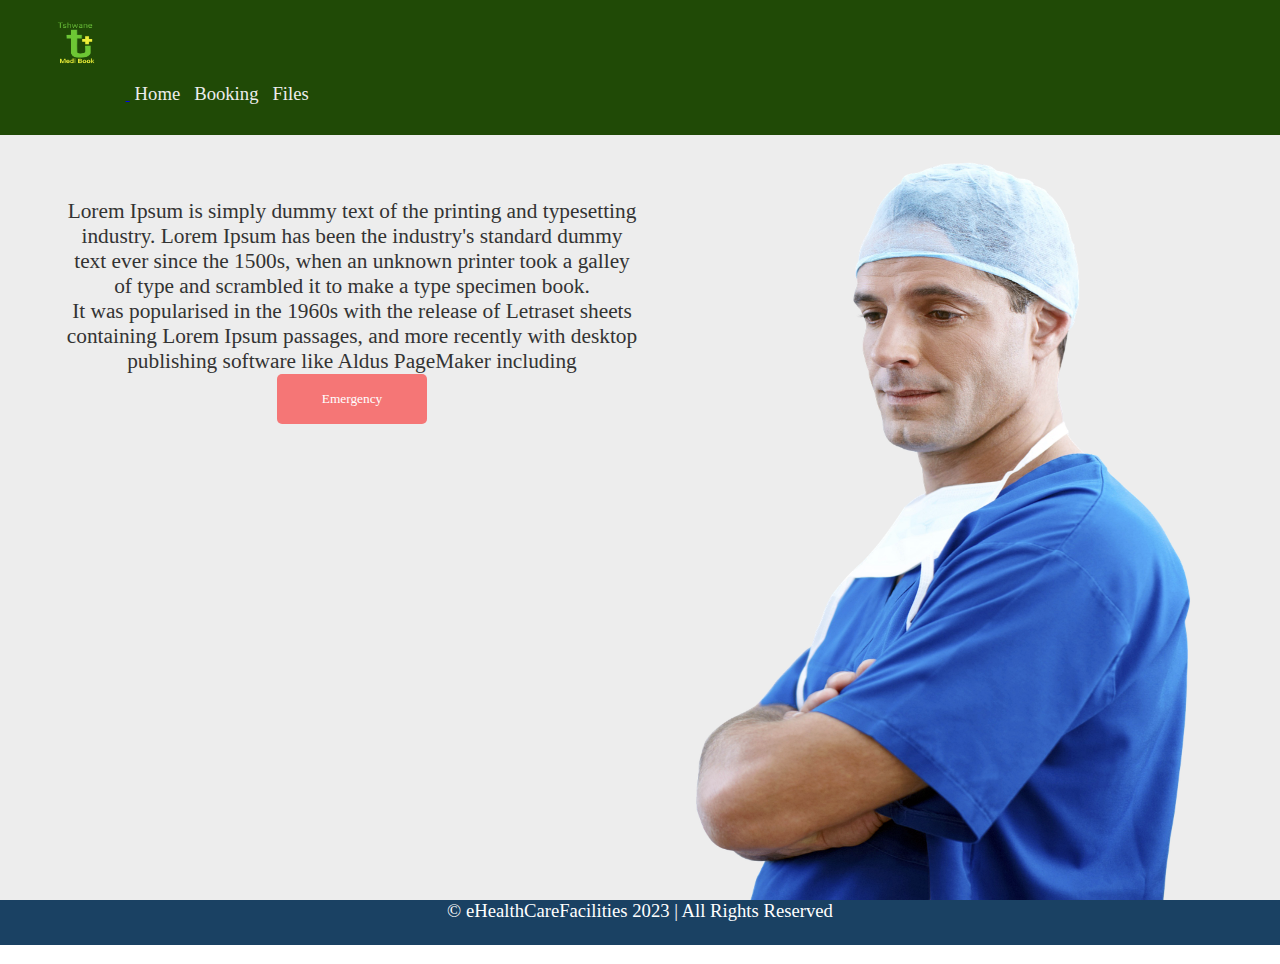
<file: eHealth/project/eHealth/index.html>
<!doctype html>
<html lang="en">
  <head>
    <meta charset="utf-8">
    <meta name="viewport" content="width=device-width, initial-scale=1">
    <link rel="icon" type="image/x-icon" href="images/tshwaneLogo.jpeg">
    <title>Home - eHealth Region of Tshwane</title>
    
    <link href="https://cdn.jsdelivr.net/npm/bootstrap@5.3.1/dist/css/bootstrap.min.css" rel="stylesheet" integrity="sha384-4bw+/aepP/YC94hEpVNVgiZdgIC5+VKNBQNGCHeKRQN+PtmoHDEXuppvnDJzQIu9" crossorigin="anonymous">
    <link rel="stylesheet" href="./css/base.css">
  </head>
  <body>
  
  
    <!-- Body -->
        <nav class="navbar">
          <div class="container">
            <a class="logo navbar-brand" href="#">
                <img src="images/logo.png" alt="Bootstrap">
            </a>
            <a class="navLink link-opacity-75" href="C:\Users\User\OneDrive - Tshwane University of Technology\Documents\project\index.html">Home</a>
        
            <a class="navLink link-opacity-75" href="booking.html">Booking</a>
            <a class="navLink link-opacity-75" href="medicalReport.html">Files</a>
 
            <a class="logo navbar-brand" href="#">
                
            </a>
          </div>
          <div class="container hyperlinks" style="width: 60%;">
          </div>
        </nav>
      <div class="box-1">
        <div class="innerBox1">
            <p>Lorem Ipsum is simply dummy text of the printing and typesetting industry. 
            Lorem Ipsum has been the industry's standard dummy text ever since the 1500s, 
            when an unknown printer took a galley of type and scrambled it to make a type specimen book.</p>    
            <p class="mt-2">It was popularised in the 1960s with the release of Letraset sheets containing 
                Lorem Ipsum passages, and more recently with desktop publishing software like Aldus PageMaker including </p>    
            
            <button class="btn1 mt-2">Emergency</button>
        </div>
      </div>
    <!-- End of Body -->

    <!-- Footer -->
    <div class="footer">
        <p>&copy eHealthCareFacilities 2023 | All Rights Reserved </p>
    </div>

  <script src="https://cdn.jsdelivr.net/npm/bootstrap@5.3.1/dist/js/bootstrap.bundle.min.js" integrity="sha384-HwwvtgBNo3bZJJLYd8oVXjrBZt8cqVSpeBNS5n7C8IVInixGAoxmnlMuBnhbgrkm" crossorigin="anonymous"></script>
  <script src="https://code.jquery.com/jquery-3.5.1.slim.min.js"></script>
  <script src="https://cdn.jsdelivr.net/npm/popper.js@1.16.1/dist/umd/popper.min.js"></script>

  <!-- Animation script -->
  <!-- <script src="javascript/particles.min.js"></script>
  <script src="javascript/app.js"></script> -->

  </body>
</html>
</file>
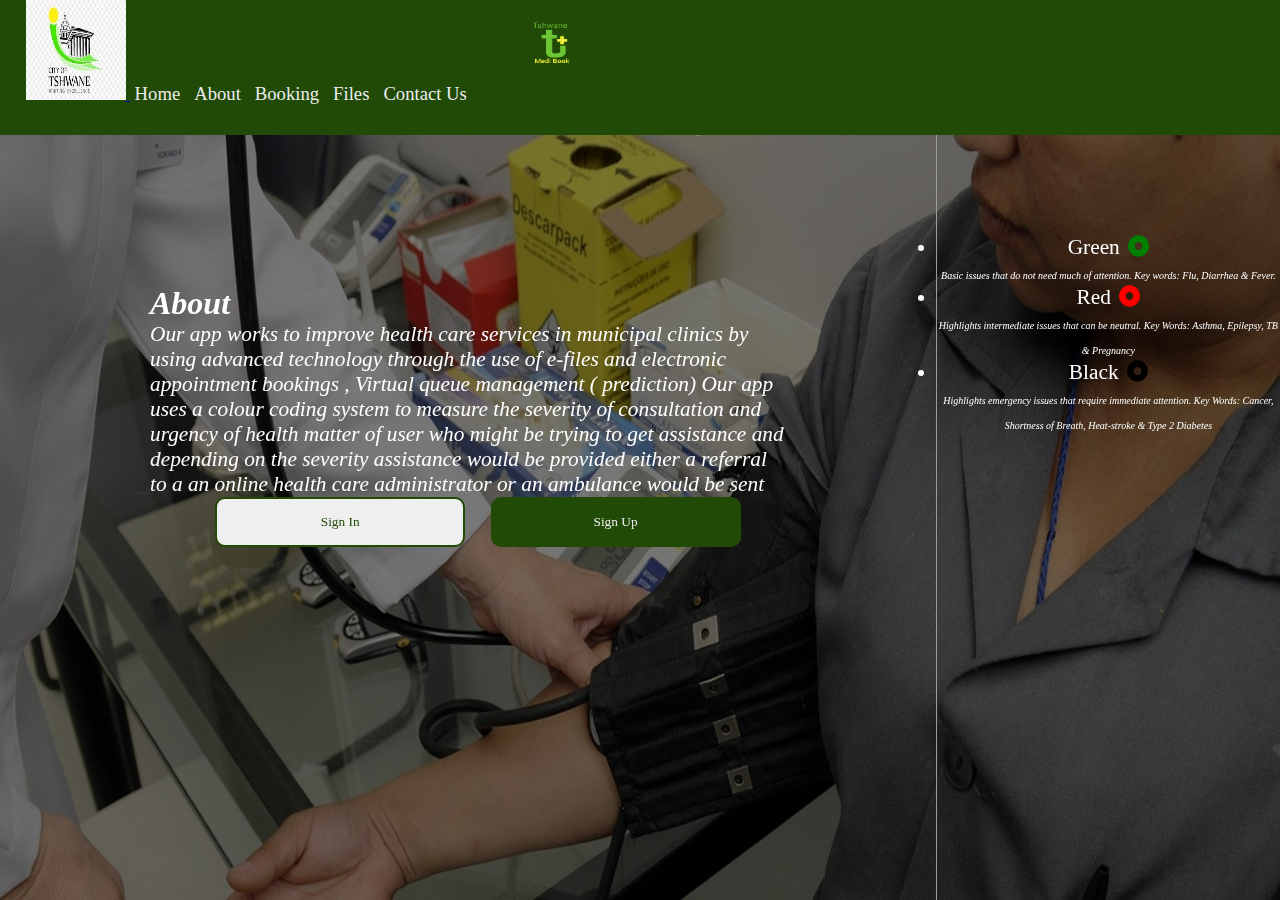
<file: eHealth/about.html>
<!doctype html>
<html lang="en">
  <head>
    <meta charset="utf-8">
    <meta name="viewport" content="width=device-width, initial-scale=1">
    <link rel="icon" type="image/x-icon" href="images/tshwaneLogo.jpeg">
    <title>eHealth Region of Tshwane</title>
    <link href="https://cdn.jsdelivr.net/npm/bootstrap@5.3.1/dist/css/bootstrap.min.css" rel="stylesheet" integrity="sha384-4bw+/aepP/YC94hEpVNVgiZdgIC5+VKNBQNGCHeKRQN+PtmoHDEXuppvnDJzQIu9" crossorigin="anonymous">
  </head>
  <body>
    <link rel="stylesheet" href="https://cdnjs.cloudflare.com/ajax/libs/font-awesome/6.4.2/css/all.min.css">
    <link href="https://cdn.jsdelivr.net/npm/bootstrap@5.3.1/dist/css/bootstrap.min.css" rel="stylesheet" integrity="sha384-4bw+/aepP/YC94hEpVNVgiZdgIC5+VKNBQNGCHeKRQN+PtmoHDEXuppvnDJzQIu9" crossorigin="anonymous">
    <link rel="stylesheet" href="./css/base.css">
  

    <!-- Navigation -->
        <nav class="navbar">
          <div class="container">
            <a class="logo navbar-brand" href="#">
                <img src="images/tshwaneLogo.jpeg" alt="Bootstrap">
            </a>
            <a class="navLink link-opacity-75" href="index.html">Home</a>
            <a class="navLink link-opacity-75" href="about.html">About</a>
            <a class="navLink link-opacity-75" href="booking.html">Booking</a>
            <a class="navLink link-opacity-75" href="medicalReport.html">Files</a>
            <a class="navLink link-opacity-75" href="index.html">Contact Us</a>
            <a class="logo navbar-brand" href="#">
                <img src="images/logo.png" alt="Bootstrap">
            </a>
          </div>
          <div class="container hyperlinks" style="width: 60%;">
          </div>
        </nav>
    <!-- End of Navigation -->

    <!-- Body -->
    <div class="aboutSection">
        <div class="about">
            <h2 class="text-center">About</h2>
            <p>Our app works to improve health care services in municipal clinics
              by using advanced technology through the use of e-files and
              electronic appointment bookings , Virtual queue management ( prediction)
              Our app uses a colour coding system to measure the severity of
              consultation and urgency of health matter of user who might be
              trying to get assistance and depending on the severity assistance
              would be provided either a referral to a an online health care administrator or
              an ambulance would be sent</p>
            <div class="aboutButtons">
              <center>
                <button class="signIn"><a href="forms.html">Sign In</a></button>
                <button class="signUp"><a href="forms.html">Sign Up</a></button>
              </center>
            </div>
        </div>
        <div class="codes">
            <center>
                <ul class="list-group list-group-flush">
                    <li class="list-group-item mb-2">
                      Green
                      <i style="color: green; margin-left: 3px;" class="fa-solid fa-circle-dot"></i>
                      <br>
                      <i> <span style="font-size: x-small;">
                      Basic issues that do not need much of attention. Key words: Flu, Diarrhea & Fever.
                      </span> </i>
                    </li>
                    <li class="list-group-item mb-2">
                      Red
                      <i style="color: red; margin-left: 3px;" class="fa-solid fa-circle-dot"></i>
                      <br>
                      <i> <span style="font-size: x-small;"> Highlights intermediate issues that can be neutral. Key Words: Asthma, Epilepsy, TB & Pregnancy</span> </i>
                    </li>
                    <li class="list-group-item">
                      Black
                      <i style="color: black; margin-left: 3px;" class="fa-solid fa-circle-dot"></i>
                      <br>
                      <i> <span style="font-size: x-small;"> Highlights emergency issues that require immediate attention. Key Words: Cancer, Shortness of Breath, Heat-stroke & Type 2 Diabetes</span> </i>
                    </li>
                  </ul>
            </center>
        </div>
    </div>
    <!-- End of body -->

  <div class="footer">
    <p>&copy eHealthCareFacilities 2023 | All Rights Reserved </p>
  </div>

  <script src="https://cdn.jsdelivr.net/npm/bootstrap@5.3.1/dist/js/bootstrap.bundle.min.js" integrity="sha384-HwwvtgBNo3bZJJLYd8oVXjrBZt8cqVSpeBNS5n7C8IVInixGAoxmnlMuBnhbgrkm" crossorigin="anonymous"></script>
  <script src="https://code.jquery.com/jquery-3.5.1.slim.min.js"></script>
  <script src="https://cdn.jsdelivr.net/npm/popper.js@1.16.1/dist/umd/popper.min.js"></script>

  </body>
</html>
</file>
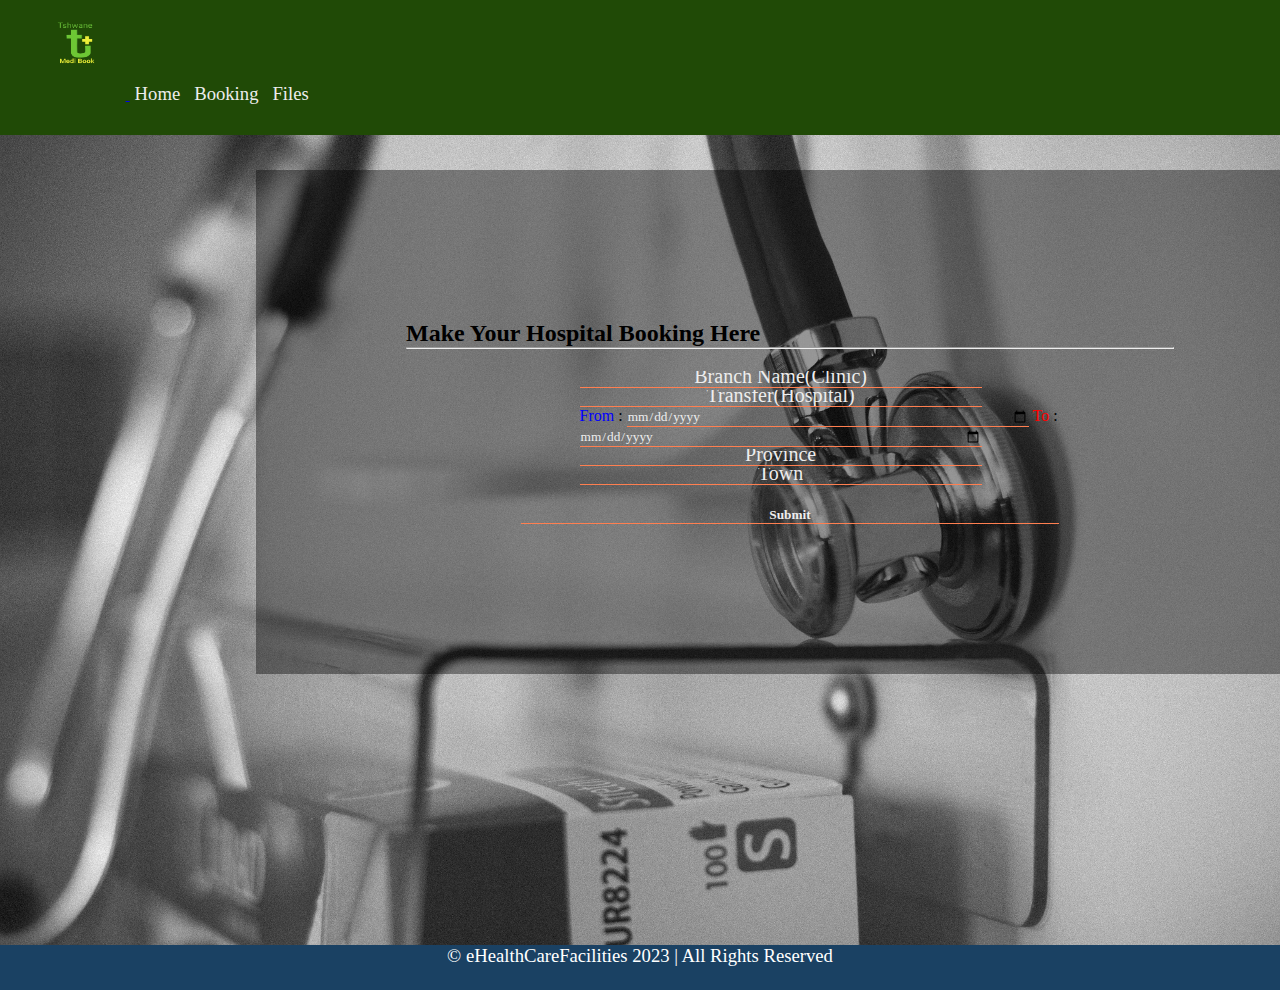
<file: eHealth/booking.html>
<!doctype html>
<html lang="en">
  <head>
    <meta charset="utf-8">
    <meta name="viewport" content="width=device-width, initial-scale=1">
    <link rel="icon" type="image/x-icon" href="images/tshwaneLogo.jpeg">
    <title>Login - eHealth Region of Tshwane</title>
    <link href="https://cdn.jsdelivr.net/npm/bootstrap@5.3.1/dist/css/bootstrap.min.css" rel="stylesheet" integrity="sha384-4bw+/aepP/YC94hEpVNVgiZdgIC5+VKNBQNGCHeKRQN+PtmoHDEXuppvnDJzQIu9" crossorigin="anonymous">
    <link href="https://cdn.jsdelivr.net/npm/bootstrap@5.3.1/dist/css/bootstrap.min.css" rel="stylesheet" integrity="sha384-4bw+/aepP/YC94hEpVNVgiZdgIC5+VKNBQNGCHeKRQN+PtmoHDEXuppvnDJzQIu9" crossorigin="anonymous">
    <link rel="stylesheet" href="./css/base.css">
  </head>
  <body>
  
    <nav class="navbar">
      <div class="container">
        <a class="logo navbar-brand" href="#">
            <img src="images/logo.png" alt="Bootstrap">
        </a>
        <a class="navLink link-opacity-75" href="index.html">Home</a>
        <a class="navLink link-opacity-75" href="booking.html">Booking</a>
        <a class="navLink link-opacity-75" href="medicalReport.html">Files</a>
        <a class="logo navbar-brand" href="#">
            
        </a>
      </div>
      <div class="container hyperlinks" style="width: 60%;">
      </div>
    </nav>

    <!-- Our Actual form to be created -->
    <div class=" mainOfBooking mt-3">
        <div class="form-container">
            <form action="booking.html" onsubmit="return val();">
              <h2 style="font-weight: bold;" class="text-center" >Make Your Hospital Booking Here</h2>
              <hr>
                <div class="inputs">
                  <input type="text" id="branchName" placeholder="Branch Name(Clinic)"><br>
                  <input type="text" id="transfer" placeholder="Transfer(Hospital)"><br>
                  <label for=""><span style="color: blue;">From </span> :
                    <input type="date" id="fromDate" placeholder="From">
                  </label>
                  <label for=""><span style="color: red;">To </span> :
                  <input type="date" id="toDate" placeholder="To"><br>
                  </label>
                  <input type="text" id="province" placeholder="Province"><br>
                  <input type="text" id="town" placeholder="Town"><br>
                </div>
                <center>
                    <input type="submit" class="submit"  value="Submit">
                </center>

            </form>
            <script>
            function val(){

              let branchName = document.getElementById("branchName");
              let transfer = document.getElementById("transfer");
              let fromDate = document.getElementById("fromDate");
              let toDate = document.getElementById("toDate");
              let province = document.getElementById("province");
              let town = document.getElementById("town");

               
              if(branchName == "" || transfer =="" || province == "" || town =="" || toDate == "" || fromDate == ""){
                alert("Please fill in all fields");
                return false;
              }else{
                alert("Successfully Booked");
                return true;
              }
            }
            
            </script>
        </div>
    </div>
    <!-- End Our Actual form to be created -->

    <div class="footer">
        <p>&copy eHealthCareFacilities 2023 | All Rights Reserved</p>
    </div>

  <script src="https://cdn.jsdelivr.net/npm/bootstrap@5.3.1/dist/js/bootstrap.bundle.min.js" integrity="sha384-HwwvtgBNo3bZJJLYd8oVXjrBZt8cqVSpeBNS5n7C8IVInixGAoxmnlMuBnhbgrkm" crossorigin="anonymous"></script>
  <script src="https://code.jquery.com/jquery-3.5.1.slim.min.js"></script>
  <script src="https://cdn.jsdelivr.net/npm/popper.js@1.16.1/dist/umd/popper.min.js"></script>
  <script src="javascript/script.js"></script>

  </body>
</html>
</file>
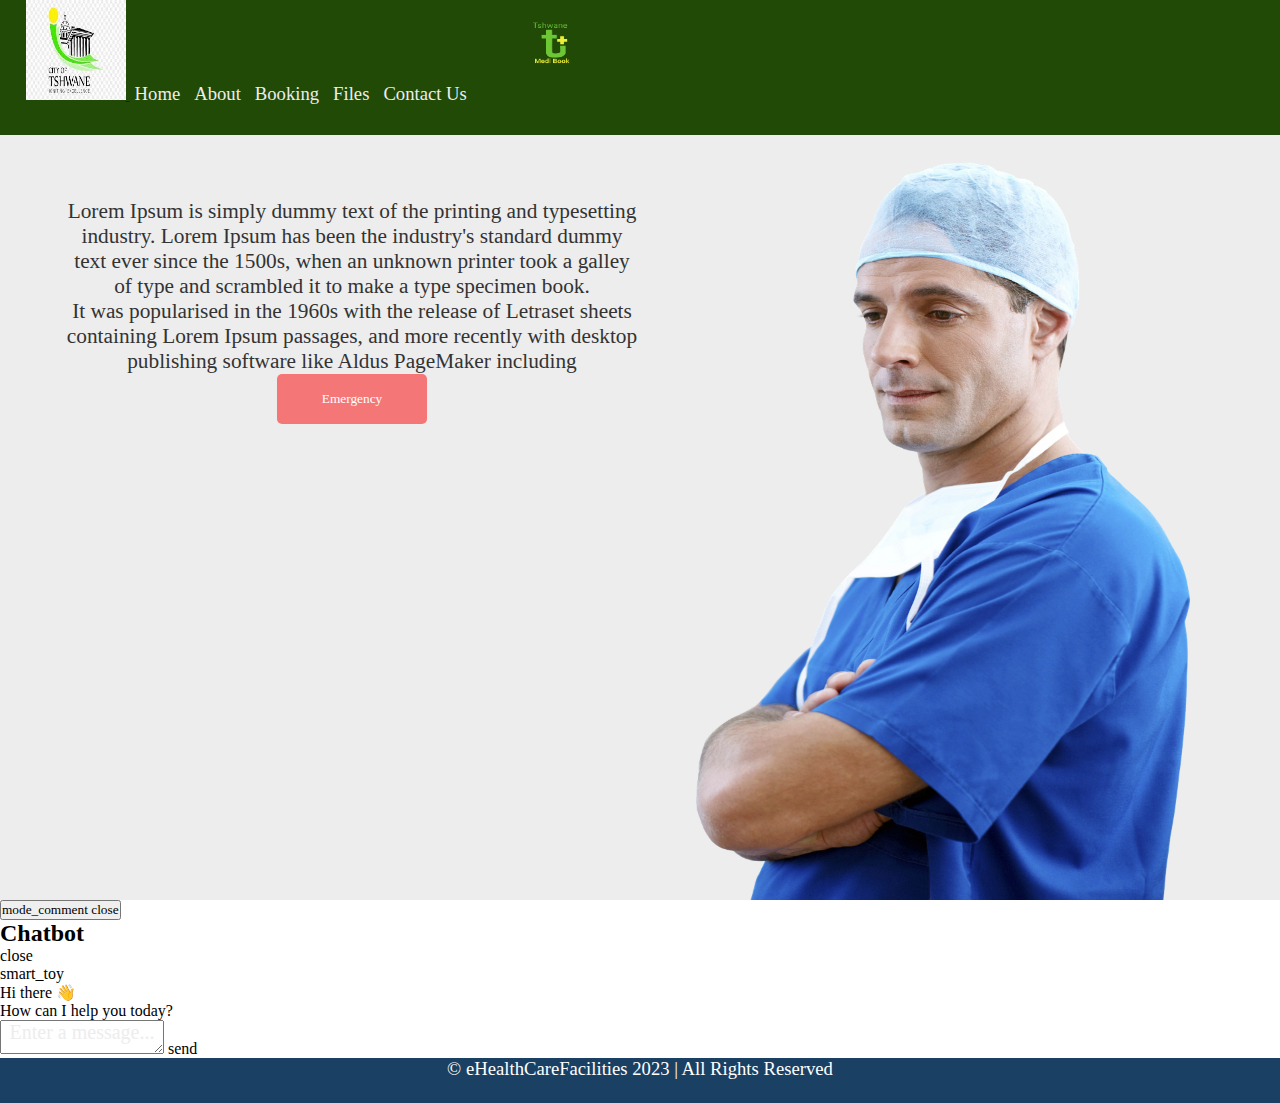
<file: eHealth/chatbot.html>
<!doctype html>
<html lang="en">
  <head>
    <meta charset="utf-8">
    <meta name="viewport" content="width=device-width, initial-scale=1">
    <link rel="icon" type="image/x-icon" href="images/tshwaneLogo.jpeg">
    <title>Home - eHealth Region of Tshwane</title>
    
    <link href="https://cdn.jsdelivr.net/npm/bootstrap@5.3.1/dist/css/bootstrap.min.css" rel="stylesheet" integrity="sha384-4bw+/aepP/YC94hEpVNVgiZdgIC5+VKNBQNGCHeKRQN+PtmoHDEXuppvnDJzQIu9" crossorigin="anonymous">
    <link rel="stylesheet" href="./css/base.css">
  </head>
  <body>
  
  
    <!-- Body -->
        <nav class="navbar">
          <div class="container">
            <a class="logo navbar-brand" href="#">
                <img src="images/tshwaneLogo.jpeg" alt="Bootstrap">
            </a>
            <a class="navLink link-opacity-75" href="index.html">Home</a>
            <a class="navLink link-opacity-75" href="about.html">About</a>
            <a class="navLink link-opacity-75" href="booking.html">Booking</a>
            <a class="navLink link-opacity-75" href="medicalReport.html">Files</a>
            <a class="navLink link-opacity-75" href="#">Contact Us</a>
            <a class="logo navbar-brand" href="#">
                <img src="images/logo.png" alt="Bootstrap">
            </a>
          </div>
          <div class="container hyperlinks" style="width: 60%;">
          </div>
        </nav>
      <div class="box-1">
        <div class="innerBox1">
            <p>Lorem Ipsum is simply dummy text of the printing and typesetting industry. 
            Lorem Ipsum has been the industry's standard dummy text ever since the 1500s, 
            when an unknown printer took a galley of type and scrambled it to make a type specimen book.</p>    
            <p class="mt-2">It was popularised in the 1960s with the release of Letraset sheets containing 
                Lorem Ipsum passages, and more recently with desktop publishing software like Aldus PageMaker including </p>    
            
            <button class="btn1 mt-2">Emergency</button>
        </div>
      </div>
    <!-- End of Body -->
    <button class="chatbot-toggler">
      <span class="material-symbols-rounded">mode_comment</span>
      <span class="material-symbols-outlined">close</span>
    </button>
    <div class="chatbot">
      <header>
        <h2>Chatbot</h2>
        <span class="close-btn material-symbols-outlined">close</span>
      </header>
      <ul class="chatbox">
        <li class="chat incoming">
          <span class="material-symbols-outlined">smart_toy</span>
          <p>Hi there 👋<br>How can I help you today?</p>
        </li>
      </ul>
      <div class="chat-input">
        <textarea placeholder="Enter a message..." spellcheck="false" required></textarea>
        <span id="send-btn" class="material-symbols-rounded">send</span>
      </div>
    </div>
    <!-- Footer -->
    <div class="footer">
        <p>&copy eHealthCareFacilities 2023 | All Rights Reserved </p>
    </div>

  <script src="https://cdn.jsdelivr.net/npm/bootstrap@5.3.1/dist/js/bootstrap.bundle.min.js" integrity="sha384-HwwvtgBNo3bZJJLYd8oVXjrBZt8cqVSpeBNS5n7C8IVInixGAoxmnlMuBnhbgrkm" crossorigin="anonymous"></script>
  <script src="https://code.jquery.com/jquery-3.5.1.slim.min.js"></script>
  <script src="https://cdn.jsdelivr.net/npm/popper.js@1.16.1/dist/umd/popper.min.js"></script>

  <!-- Animation script -->
  <!-- <script src="javascript/particles.min.js"></script>
  <script src="javascript/app.js"></script> -->

  </body>
</html>
</file>
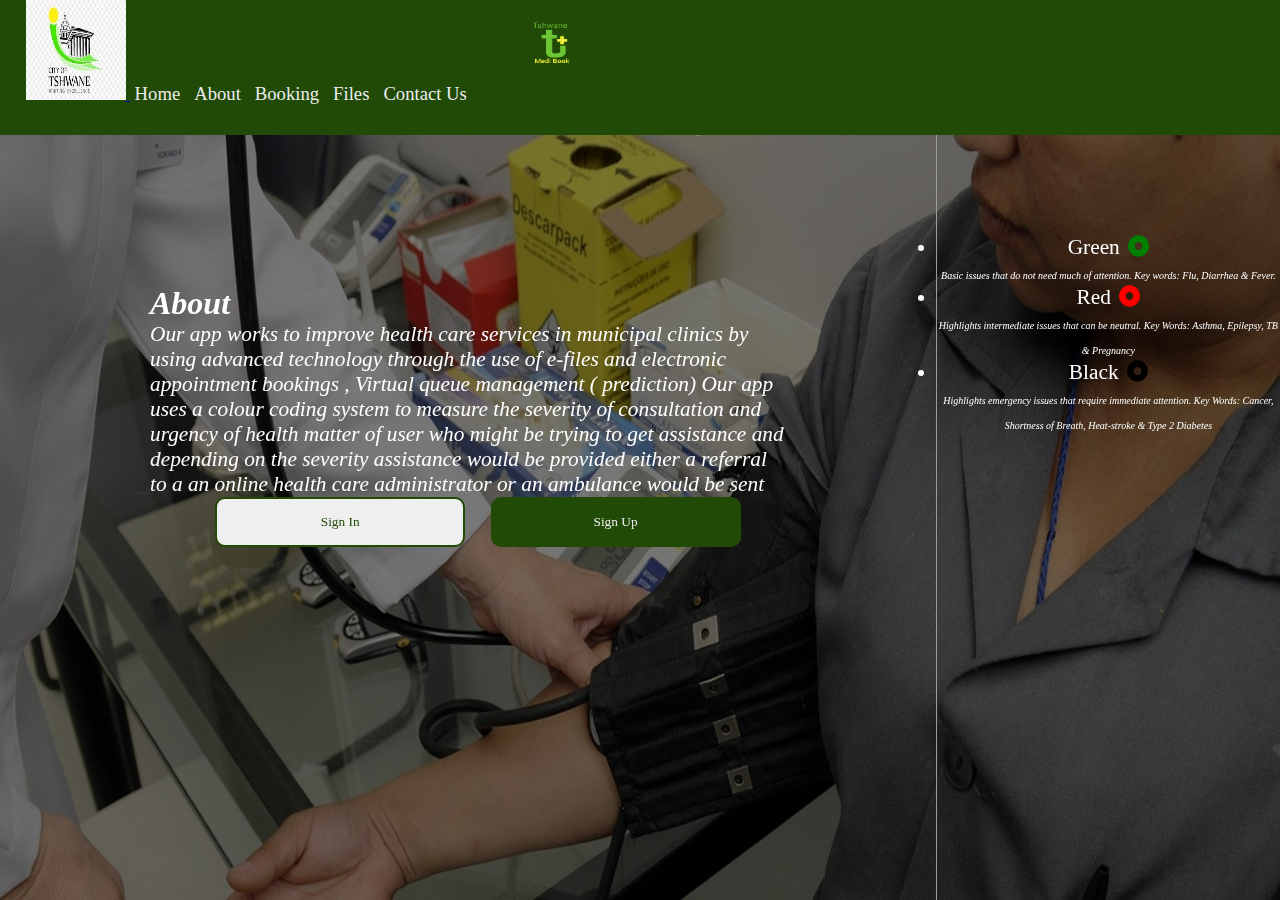
<file: eHealth/project/eHealth/about.html>
<!doctype html>
<html lang="en">
  <head>
    <meta charset="utf-8">
    <meta name="viewport" content="width=device-width, initial-scale=1">
    <link rel="icon" type="image/x-icon" href="images/tshwaneLogo.jpeg">
    <title>eHealth Region of Tshwane</title>
    <link href="https://cdn.jsdelivr.net/npm/bootstrap@5.3.1/dist/css/bootstrap.min.css" rel="stylesheet" integrity="sha384-4bw+/aepP/YC94hEpVNVgiZdgIC5+VKNBQNGCHeKRQN+PtmoHDEXuppvnDJzQIu9" crossorigin="anonymous">
  </head>
  <body>
    <link rel="stylesheet" href="https://cdnjs.cloudflare.com/ajax/libs/font-awesome/6.4.2/css/all.min.css">
    <link href="https://cdn.jsdelivr.net/npm/bootstrap@5.3.1/dist/css/bootstrap.min.css" rel="stylesheet" integrity="sha384-4bw+/aepP/YC94hEpVNVgiZdgIC5+VKNBQNGCHeKRQN+PtmoHDEXuppvnDJzQIu9" crossorigin="anonymous">
    <link rel="stylesheet" href="./css/base.css">
  

    <!-- Navigation -->
        <nav class="navbar">
          <div class="container">
            <a class="logo navbar-brand" href="#">
                <img src="images/tshwaneLogo.jpeg" alt="Bootstrap">
            </a>
            <a class="navLink link-opacity-75" href="index.html">Home</a>
            <a class="navLink link-opacity-75" href="about.html">About</a>
            <a class="navLink link-opacity-75" href="booking.html">Booking</a>
            <a class="navLink link-opacity-75" href="medicalReport.html">Files</a>
            <a class="navLink link-opacity-75" href="#">Contact Us</a>
            <a class="logo navbar-brand" href="#">
                <img src="images/logo.png" alt="Bootstrap">
            </a>
          </div>
          <div class="container hyperlinks" style="width: 60%;">
          </div>
        </nav>
    <!-- End of Navigation -->

    <!-- Body -->
    <div class="aboutSection">
        <div class="about">
            <h2 class="text-center">About</h2>
            <p>Our app works to improve health care services in municipal clinics
              by using advanced technology through the use of e-files and
              electronic appointment bookings , Virtual queue management ( prediction)
              Our app uses a colour coding system to measure the severity of
              consultation and urgency of health matter of user who might be
              trying to get assistance and depending on the severity assistance
              would be provided either a referral to a an online health care administrator or
              an ambulance would be sent</p>
            <div class="aboutButtons">
              <center>
                <button class="signIn"><a href="forms.html">Sign In</a></button>
                <button class="signUp"><a href="forms.html">Sign Up</a></button>
              </center>
            </div>
        </div>
        <div class="codes">
            <center>
                <ul class="list-group list-group-flush">
                    <li class="list-group-item mb-2">
                      Green
                      <i style="color: green; margin-left: 3px;" class="fa-solid fa-circle-dot"></i>
                      <br>
                      <i> <span style="font-size: x-small;">
                      Basic issues that do not need much of attention. Key words: Flu, Diarrhea & Fever.
                      </span> </i>
                    </li>
                    <li class="list-group-item mb-2">
                      Red
                      <i style="color: red; margin-left: 3px;" class="fa-solid fa-circle-dot"></i>
                      <br>
                      <i> <span style="font-size: x-small;"> Highlights intermediate issues that can be neutral. Key Words: Asthma, Epilepsy, TB & Pregnancy</span> </i>
                    </li>
                    <li class="list-group-item">
                      Black
                      <i style="color: black; margin-left: 3px;" class="fa-solid fa-circle-dot"></i>
                      <br>
                      <i> <span style="font-size: x-small;"> Highlights emergency issues that require immediate attention. Key Words: Cancer, Shortness of Breath, Heat-stroke & Type 2 Diabetes</span> </i>
                    </li>
                  </ul>
            </center>
        </div>
    </div>
    <!-- End of body -->

  <div class="footer">
    <p>&copy eHealthCareFacilities 2023 | All Rights Reserved </p>
  </div>

  <script src="https://cdn.jsdelivr.net/npm/bootstrap@5.3.1/dist/js/bootstrap.bundle.min.js" integrity="sha384-HwwvtgBNo3bZJJLYd8oVXjrBZt8cqVSpeBNS5n7C8IVInixGAoxmnlMuBnhbgrkm" crossorigin="anonymous"></script>
  <script src="https://code.jquery.com/jquery-3.5.1.slim.min.js"></script>
  <script src="https://cdn.jsdelivr.net/npm/popper.js@1.16.1/dist/umd/popper.min.js"></script>

  </body>
</html>
</file>
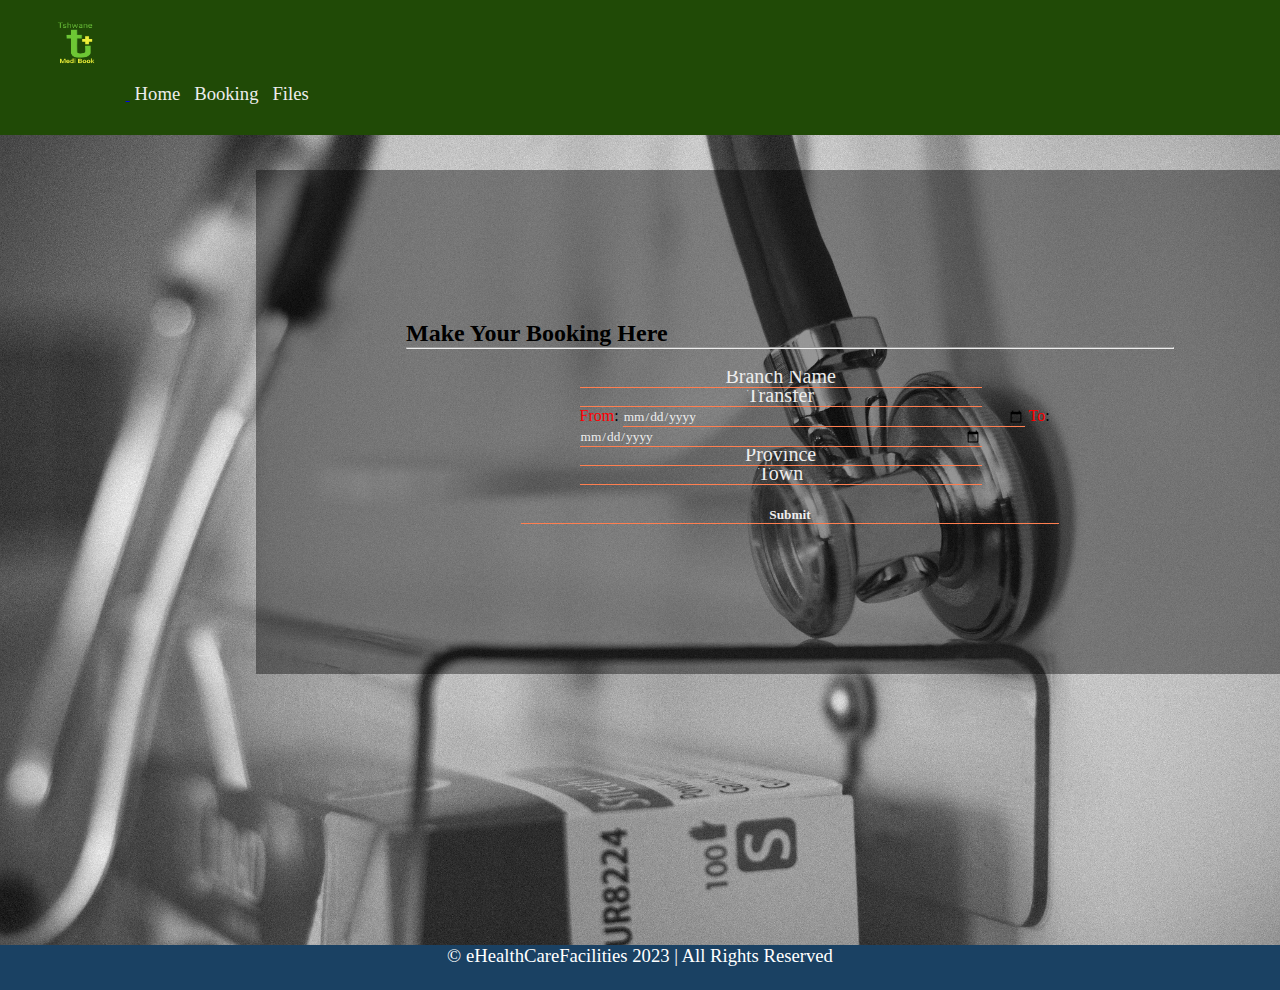
<file: eHealth/project/eHealth/booking.html>
<!doctype html>
<html lang="en">
  <head>
    <meta charset="utf-8">
    <meta name="viewport" content="width=device-width, initial-scale=1">
    <link rel="icon" type="image/x-icon" href="images/tshwaneLogo.jpeg">
    <title>Login - eHealth Region of Tshwane</title>
    <link href="https://cdn.jsdelivr.net/npm/bootstrap@5.3.1/dist/css/bootstrap.min.css" rel="stylesheet" integrity="sha384-4bw+/aepP/YC94hEpVNVgiZdgIC5+VKNBQNGCHeKRQN+PtmoHDEXuppvnDJzQIu9" crossorigin="anonymous">
    <link href="https://cdn.jsdelivr.net/npm/bootstrap@5.3.1/dist/css/bootstrap.min.css" rel="stylesheet" integrity="sha384-4bw+/aepP/YC94hEpVNVgiZdgIC5+VKNBQNGCHeKRQN+PtmoHDEXuppvnDJzQIu9" crossorigin="anonymous">
    <link rel="stylesheet" href="./css/base.css">
  </head>
  <body>
  
    <nav class="navbar">
      <div class="container">
        <a class="logo navbar-brand" href="#">
            <img src="images/logo.png" alt="Bootstrap">
        </a>
        <a class="navLink link-opacity-75" href="C:\Users\User\OneDrive - Tshwane University of Technology\Documents\project\index.html">Home</a>
        <a class="navLink link-opacity-75" href="booking.html">Booking</a>
        <a class="navLink link-opacity-75" href="medicalReport.html">Files</a>
        <a class="logo navbar-brand" href="#">
            
        </a>
      </div>
      <div class="container hyperlinks" style="width: 60%;">
      </div>
    </nav>

    <!-- Our Actual form to be created -->
    <div class=" mainOfBooking mt-3">
        <div class="form-container">
            <form action="booking.html" onsubmit="return val();">
              <h2 style="font-weight: bold;" class="text-center" >Make Your Booking Here</h2>
              <hr>
                <div class="inputs">
                  <input type="text" id="branchName" placeholder="Branch Name"><br>
                  <input type="text" id="transfer" placeholder="Transfer"><br>
                  <label for=""><span style="color: red;">From</span>:
                    <input type="date" id="fromDate" placeholder="From">
                  </label>
                  <label for=""><span style="color: red;">To</span>:
                  <input type="date" id="toDate" placeholder="To"><br>
                  </label>
                  <input type="text" id="province" placeholder="Province"><br>
                  <input type="text" id="town" placeholder="Town"><br>
                </div>
                <center>
                    <input type="submit" class="submit"  value="Submit">
                </center>

            </form>
            <script>
            function val(){

              let branchName = document.getElementById("branchName");
              let transfer = document.getElementById("transfer");
              let fromDate = document.getElementById("fromDate");
              let toDate = document.getElementById("toDate");
              let province = document.getElementById("province");
              let town = document.getElementById("town");

               
              if(branchName == "" || transfer =="" || province == "" || town =="" || toDate == "" || fromDate == ""){
                alert("Please fill in all fields");
                return false;
              }else{
                alert("Successfully Booked");
                return true;
              }
            }
            
            </script>
        </div>
    </div>
    <!-- End Our Actual form to be created -->

    <div class="footer">
        <p>&copy eHealthCareFacilities 2023 | All Rights Reserved</p>
    </div>

  <script src="https://cdn.jsdelivr.net/npm/bootstrap@5.3.1/dist/js/bootstrap.bundle.min.js" integrity="sha384-HwwvtgBNo3bZJJLYd8oVXjrBZt8cqVSpeBNS5n7C8IVInixGAoxmnlMuBnhbgrkm" crossorigin="anonymous"></script>
  <script src="https://code.jquery.com/jquery-3.5.1.slim.min.js"></script>
  <script src="https://cdn.jsdelivr.net/npm/popper.js@1.16.1/dist/umd/popper.min.js"></script>
  <script src="javascript/script.js"></script>

  </body>
</html>
</file>
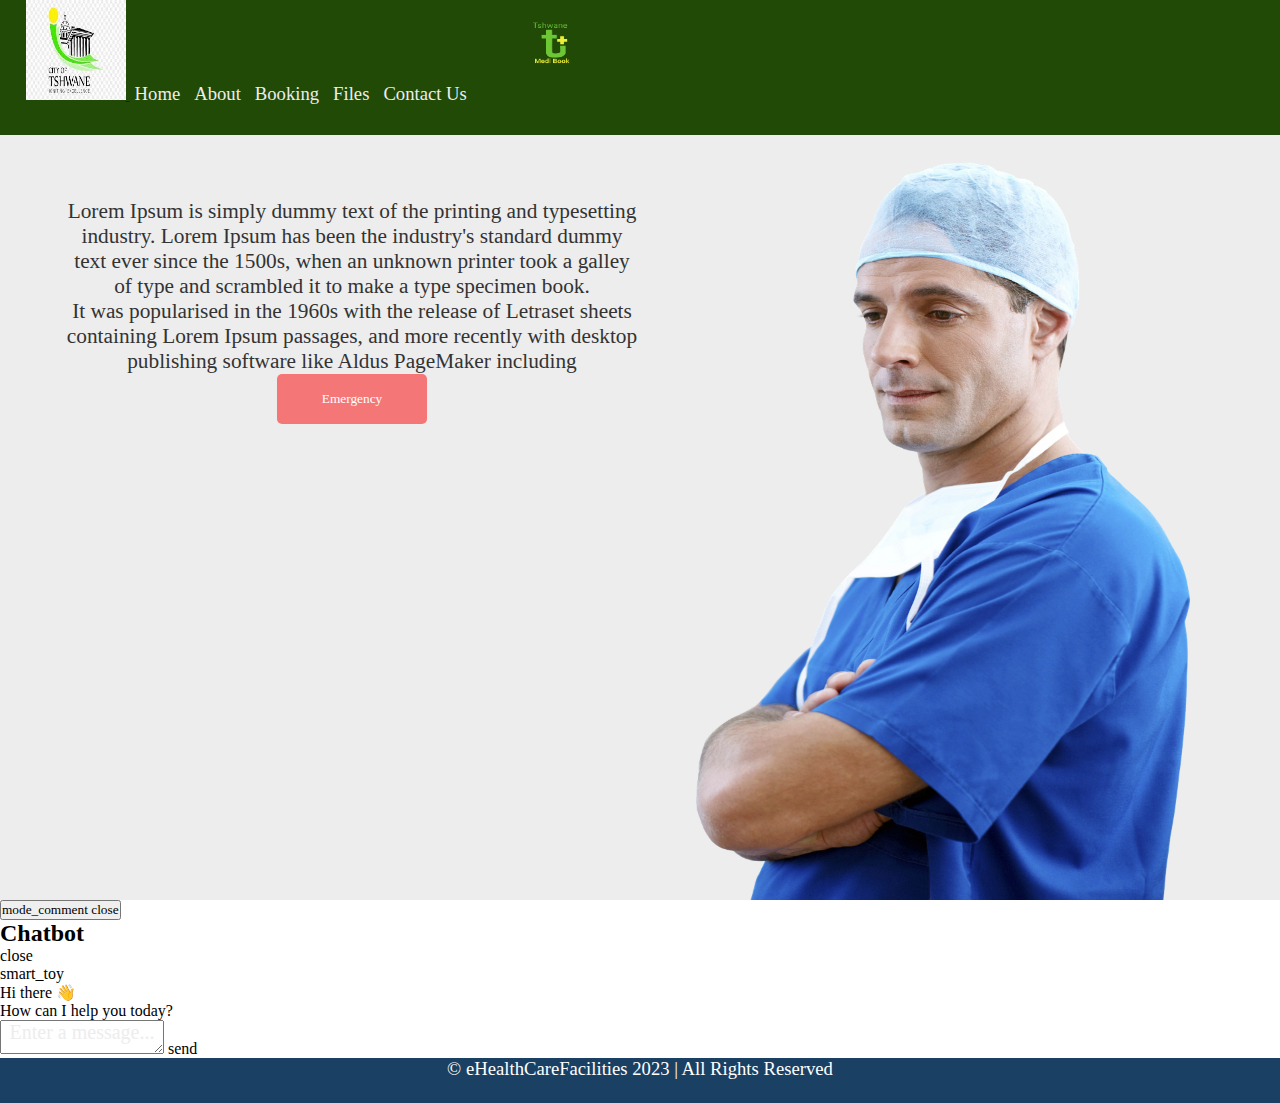
<file: eHealth/project/eHealth/chatbot.html>
<!doctype html>
<html lang="en">
  <head>
    <meta charset="utf-8">
    <meta name="viewport" content="width=device-width, initial-scale=1">
    <link rel="icon" type="image/x-icon" href="images/tshwaneLogo.jpeg">
    <title>Home - eHealth Region of Tshwane</title>
    
    <link href="https://cdn.jsdelivr.net/npm/bootstrap@5.3.1/dist/css/bootstrap.min.css" rel="stylesheet" integrity="sha384-4bw+/aepP/YC94hEpVNVgiZdgIC5+VKNBQNGCHeKRQN+PtmoHDEXuppvnDJzQIu9" crossorigin="anonymous">
    <link rel="stylesheet" href="./css/base.css">
  </head>
  <body>
  
  
    <!-- Body -->
        <nav class="navbar">
          <div class="container">
            <a class="logo navbar-brand" href="#">
                <img src="images/tshwaneLogo.jpeg" alt="Bootstrap">
            </a>
            <a class="navLink link-opacity-75" href="index.html">Home</a>
            <a class="navLink link-opacity-75" href="about.html">About</a>
            <a class="navLink link-opacity-75" href="booking.html">Booking</a>
            <a class="navLink link-opacity-75" href="medicalReport.html">Files</a>
            <a class="navLink link-opacity-75" href="#">Contact Us</a>
            <a class="logo navbar-brand" href="#">
                <img src="images/logo.png" alt="Bootstrap">
            </a>
          </div>
          <div class="container hyperlinks" style="width: 60%;">
          </div>
        </nav>
      <div class="box-1">
        <div class="innerBox1">
            <p>Lorem Ipsum is simply dummy text of the printing and typesetting industry. 
            Lorem Ipsum has been the industry's standard dummy text ever since the 1500s, 
            when an unknown printer took a galley of type and scrambled it to make a type specimen book.</p>    
            <p class="mt-2">It was popularised in the 1960s with the release of Letraset sheets containing 
                Lorem Ipsum passages, and more recently with desktop publishing software like Aldus PageMaker including </p>    
            
            <button class="btn1 mt-2">Emergency</button>
        </div>
      </div>
    <!-- End of Body -->
    <button class="chatbot-toggler">
      <span class="material-symbols-rounded">mode_comment</span>
      <span class="material-symbols-outlined">close</span>
    </button>
    <div class="chatbot">
      <header>
        <h2>Chatbot</h2>
        <span class="close-btn material-symbols-outlined">close</span>
      </header>
      <ul class="chatbox">
        <li class="chat incoming">
          <span class="material-symbols-outlined">smart_toy</span>
          <p>Hi there 👋<br>How can I help you today?</p>
        </li>
      </ul>
      <div class="chat-input">
        <textarea placeholder="Enter a message..." spellcheck="false" required></textarea>
        <span id="send-btn" class="material-symbols-rounded">send</span>
      </div>
    </div>
    <!-- Footer -->
    <div class="footer">
        <p>&copy eHealthCareFacilities 2023 | All Rights Reserved </p>
    </div>

  <script src="https://cdn.jsdelivr.net/npm/bootstrap@5.3.1/dist/js/bootstrap.bundle.min.js" integrity="sha384-HwwvtgBNo3bZJJLYd8oVXjrBZt8cqVSpeBNS5n7C8IVInixGAoxmnlMuBnhbgrkm" crossorigin="anonymous"></script>
  <script src="https://code.jquery.com/jquery-3.5.1.slim.min.js"></script>
  <script src="https://cdn.jsdelivr.net/npm/popper.js@1.16.1/dist/umd/popper.min.js"></script>

  <!-- Animation script -->
  <!-- <script src="javascript/particles.min.js"></script>
  <script src="javascript/app.js"></script> -->

  </body>
</html>
</file>
<file: eHealth/project/eHealth/css/base.css>
@import url('https://developers.google.com/fonts/docs/css2?family=Open+Sans');
      
/* base html config*/
*{
    margin: 0;
    padding: 0;
    font-family: inherit;
}
/* Navbar */
.navbar{
    padding: 0%;
    height: 15vh;
    background-color: #204A06;
    align-items: unset;
}
.logo img{
    margin-top: 0%;
    margin-left: 2%;
    width: 100px;
    height: 100px;
}
.navLink{
    margin-left: 5px;
    margin-right: 5px;
    font-size: 14pt;
    color: #ededed;
    text-decoration: none;
    text-transform: none;
}
/* End of Navbar */

.box-1{
    height: 85vh;
    color: #333;
    background-color: #ededed;
    background-image:url('../images/pic1.png') ;
    background-size: 100% 100%;
    background-position: fixed;
    display: flex;
}
.innerBox1 p{
    color: #333;
}
.innerBox1{
    width: 45%;
    height: 100%;
    color: antiquewhite;
    font-size: 16pt;
    padding: 5% 0% 0% 5%;
    justify-content: center;
    text-align: center;
}
.innerBox2{
    width: 55%;
    height: 100%;
    /* background-color: aliceblue; */
}
.innerBox2 .btn1{
    align-self: center;
    margin-top: 60%;
    margin-left: 35%;
}
.btn1{
    width: 150px;
    height: 50px;
    border-radius: 5px;
    border: none;
    background: rgba(253, 0, 0, 0.5);
    color: white;
    font-size: 10pt;
    transition: 2s;
}
.btn1:hover{
    font-size: 12pt;
    color: #333;
    transition: 2s;
    border-radius: 2%;
}
.btn1:focus{
    border: none;
}
/* End of landing section */

/* about page */
.aboutSection{
    width: 100%;
    min-height: 100vh;
    display: flex;
    background-image: url('../images/pic2.jpg');
    background-size: 100% 100%;
    background-repeat: no-repeat;
    position: fixed;
}
.about{
    width: 1000px;
    height: 90vh;
    padding-top: auto;
    padding: 150px;
    justify-content: center;
    align-items: center;
    border-right: 1px solid #9c9c9c;
    font-size: 16pt;
    font-style: italic;
    color: #ffffff;
}
.aboutButtons button{
    margin-left: 20px;
    justify-content: space-between;
    width: 250px;
    height: 50px;
}
.aboutButtons .signUp{
    border: none;
    background: #204A06;
    color: #ededed;
    transition: 2s;
    border-radius: 10px;
}
.aboutButtons .signUp:hover{
    border: 1px solid orange;
    background: white;
    color: orange;
    transition: 2s;
}
.aboutButtons .signUp a{
    text-decoration: none;
    color: #ededed;
}
.aboutButtons .signIn a{
    text-decoration: none;
    color: #204A06;
}
.aboutButtons .signIn{
    border: 2px solid #204A06;
    color: #ffffff;
    transition: 2s;
    border-radius: 10px;
}
.aboutButtons .signIn:hover{
    border: 1px solid white;
    background: #204A06;
    color: #ffffff;
    transition: 2s;
} 
.codes{
    margin-top: 100px;
    margin-left: 0px;
}
.codes ul li{
    background-color: transparent;
    font-size: 16pt;
}
.list-group-item{
    color: white;
}
/* end of about page */

/* registration */
.registrationForm{
    width: 90%;
    height: auto;
    margin-left: 5%;
    border: 1px solid #204A06;
    background-color: #ffffff;
    color: white;
}
.firstBox{
    align-content: center;
    background-color: #204A06;
}
.horizontal{
    background: white;
    height: 20px;
    margin: 0%;
}
.information{
    background: #204A06;
    width: 100%;
    height: 30vh;
}
.info {
    display: block;
    background: #ffffff;
    width: 100%;
    height: 40vh;
    color: black;
    font-size: 24pt;
}
.info input{
    margin: 5px;
    width: 400px;
    border: none;
    border-bottom: 2px solid #204A06;
    background-color: transparent;
}
.appointment-section{
    width: 100%;
    height: auto;
    text-align: center;
    background-color: #ffffff;
}
.appointment-body {
    color: black;
    background: #ffffff;
    display: flex;
    width: 100%;
}
.appointment-body .section1{
    width: 45%;
    height: 25px;
}
.appointment-body .section2{
    width: 45%;
    height: 25px;
}
.appointment-body p{
    border: 2px solid #204A06;
    height: 70px;
    margin-left: 10%;
    font-size: 14pt;
}
.medication-section{
    width: 100%;
    height: auto;
    margin-top: 70px;
    background: #ededed;
}
.medication-heading{
    text-align: center;
    color: #204A06;
}
.medication-table{
    min-width: 100%;
    border: none;
    border-collapse: collapse;
}
.medication-table table{
    width: 100%;
}
.medication-table tr td, th{
    background-color: #204A06;
    border: 2px solid #ededed;
    justify-content: center;
    align-items: center;
    text-align: center;
    font-size: 18pt;
}

/* end of registration */

/* Booking form */
.mainOfBooking{
    width: 100%;
    min-height: 90vh;
    display: inline-block;

    background-image: url("../images/pic4.jpg");
    background-size: 100% 100%;
    background-repeat: no-repeat;
}
.mainOfBooking form{
    width: 60%;
    margin-top: 35px;
    margin-left: 20%;
    background-color: rgba(0, 0, 0, 0.4);
    padding: 150px;
}
::placeholder{
    color: #ededed;
    text-align: center;
    font-size: 15pt;
}
.inputs{
    margin-left: 20%;
    padding: 20px;
}
.mainOfBooking form input{
    width: 70%;
    color: #ededed;
    background-color: transparent;
    border: none;
    border-bottom: 1px solid coral;
}
.submit{
    font-weight: bold;
    color: #ffffff;
}
.submit:hover{
    background-color: #333;
    color: #ffffff;
    transition: 3s;
}
.mainOfBooking form input:focus{
    border: none;
    transition: 2s;
}
/* End of booking form */

/* base footer */
.footer{
    min-width: 100%;
    height: 5vh;
    bottom: 0%;
    display: flex;
    text-align: center;
    justify-content: center;
    background-color: rgb(26, 65, 99);
}
.footer p{
    font-size: 14pt;
    color: white;
}
/* End of footer */
</file>
<file: eHealth/css/base.css>
@import url('https://developers.google.com/fonts/docs/css2?family=Open+Sans');
      
/* base html config*/
*{
    margin: 0;
    padding: 0;
    font-family: inherit;
}
/* Navbar */
.navbar{
    padding: 0%;
    height: 15vh;
    background-color: #204A06;
    align-items: unset;
}
.logo img{
    margin-top: 0%;
    margin-left: 2%;
    width: 100px;
    height: 100px;
}
.navLink{
    margin-left: 5px;
    margin-right: 5px;
    font-size: 14pt;
    color: #ededed;
    text-decoration: none;
    text-transform: none;
}
/* End of Navbar */

.box-1{
    height: 85vh;
    color: #333;
    background-color: #ededed;
    background-image:url('../images/pic1.png') ;
    background-size: 100% 100%;
    background-position: fixed;
    display: flex;
}
.innerBox1 p{
    color: #333;
}
.innerBox1{
    width: 45%;
    height: 100%;
    color: antiquewhite;
    font-size: 16pt;
    padding: 5% 0% 0% 5%;
    justify-content: center;
    text-align: center;
}
.innerBox2{
    width: 55%;
    height: 100%;
    /* background-color: aliceblue; */
}
.innerBox2 .btn1{
    align-self: center;
    margin-top: 60%;
    margin-left: 35%;
}
.btn1{
    width: 150px;
    height: 50px;
    border-radius: 5px;
    border: none;
    background: rgba(253, 0, 0, 0.5);
    color: white;
    font-size: 10pt;
    transition: 2s;
}
.btn1:hover{
    font-size: 12pt;
    color: #333;
    transition: 2s;
    border-radius: 2%;
}
.btn1:focus{
    border: none;
}
/* End of landing section */

/* about page */
.aboutSection{
    width: 100%;
    min-height: 100vh;
    display: flex;
    background-image: url('../images/pic2.jpg');
    background-size: 100% 100%;
    background-repeat: no-repeat;
    position: fixed;
}
.about{
    width: 1000px;
    height: 90vh;
    padding-top: auto;
    padding: 150px;
    justify-content: center;
    align-items: center;
    border-right: 1px solid #9c9c9c;
    font-size: 16pt;
    font-style: italic;
    color: #ffffff;
}
.aboutButtons button{
    margin-left: 20px;
    justify-content: space-between;
    width: 250px;
    height: 50px;
}
.aboutButtons .signUp{
    border: none;
    background: #204A06;
    color: #ededed;
    transition: 2s;
    border-radius: 10px;
}
.aboutButtons .signUp:hover{
    border: 1px solid orange;
    background: white;
    color: orange;
    transition: 2s;
}
.aboutButtons .signUp a{
    text-decoration: none;
    color: #ededed;
}
.aboutButtons .signIn a{
    text-decoration: none;
    color: #204A06;
}
.aboutButtons .signIn{
    border: 2px solid #204A06;
    color: #ffffff;
    transition: 2s;
    border-radius: 10px;
}
.aboutButtons .signIn:hover{
    border: 1px solid white;
    background: #204A06;
    color: #ffffff;
    transition: 2s;
} 
.codes{
    margin-top: 100px;
    margin-left: 0px;
}
.codes ul li{
    background-color: transparent;
    font-size: 16pt;
}
.list-group-item{
    color: white;
}
/* end of about page */

/* registration */
.registrationForm{
    width: 90%;
    height: auto;
    margin-left: 5%;
    border: 1px solid #204A06;
    background-color: #ffffff;
    color: white;
}
.firstBox{
    align-content: center;
    background-color: #204A06;
}
.horizontal{
    background: white;
    height: 20px;
    margin: 0%;
}
.information{
    background: #204A06;
    width: 100%;
    height: 30vh;
}
.info {
    display: block;
    background: #ffffff;
    width: 100%;
    height: 40vh;
    color: black;
    font-size: 24pt;
}
.info input{
    margin: 5px;
    width: 400px;
    border: none;
    border-bottom: 2px solid #204A06;
    background-color: transparent;
}
.appointment-section{
    width: 100%;
    height: auto;
    text-align: center;
    background-color: #ffffff;
}
.appointment-body {
    color: black;
    background: #ffffff;
    display: flex;
    width: 100%;
}
.appointment-body .section1{
    width: 45%;
    height: 25px;
}
.appointment-body .section2{
    width: 45%;
    height: 25px;
}
.appointment-body p{
    border: 2px solid #204A06;
    height: 70px;
    margin-left: 10%;
    font-size: 14pt;
}
.medication-section{
    width: 100%;
    height: auto;
    margin-top: 70px;
    background: #ededed;
}
.medication-heading{
    text-align: center;
    color: #204A06;
}
.medication-table{
    min-width: 100%;
    border: none;
    border-collapse: collapse;
}
.medication-table table{
    width: 100%;
}
.medication-table tr td, th{
    background-color: #204A06;
    border: 2px solid #ededed;
    justify-content: center;
    align-items: center;
    text-align: center;
    font-size: 18pt;
}

/* end of registration */

/* Booking form */
.mainOfBooking{
    width: 100%;
    min-height: 90vh;
    display: inline-block;

    background-image: url("../images/pic4.jpg");
    background-size: 100% 100%;
    background-repeat: no-repeat;
}
.mainOfBooking form{
    width: 60%;
    margin-top: 35px;
    margin-left: 20%;
    background-color: rgba(0, 0, 0, 0.4);
    padding: 150px;
}
::placeholder{
    color: #ededed;
    text-align: center;
    font-size: 15pt;
}
.inputs{
    margin-left: 20%;
    padding: 20px;
}
.mainOfBooking form input{
    width: 70%;
    color: #ededed;
    background-color: transparent;
    border: none;
    border-bottom: 1px solid coral;
}
.submit{
    font-weight: bold;
    color: #ffffff;
}
.submit:hover{
    background-color: #333;
    color: #ffffff;
    transition: 3s;
}
.mainOfBooking form input:focus{
    border: none;
    transition: 2s;
}
/* End of booking form */

/* base footer */
.footer{
    min-width: 100%;
    height: 5vh;
    bottom: 0%;
    display: flex;
    text-align: center;
    justify-content: center;
    background-color: rgb(26, 65, 99);
}
.footer p{
    font-size: 14pt;
    color: white;
}
/* End of footer */
</file>
